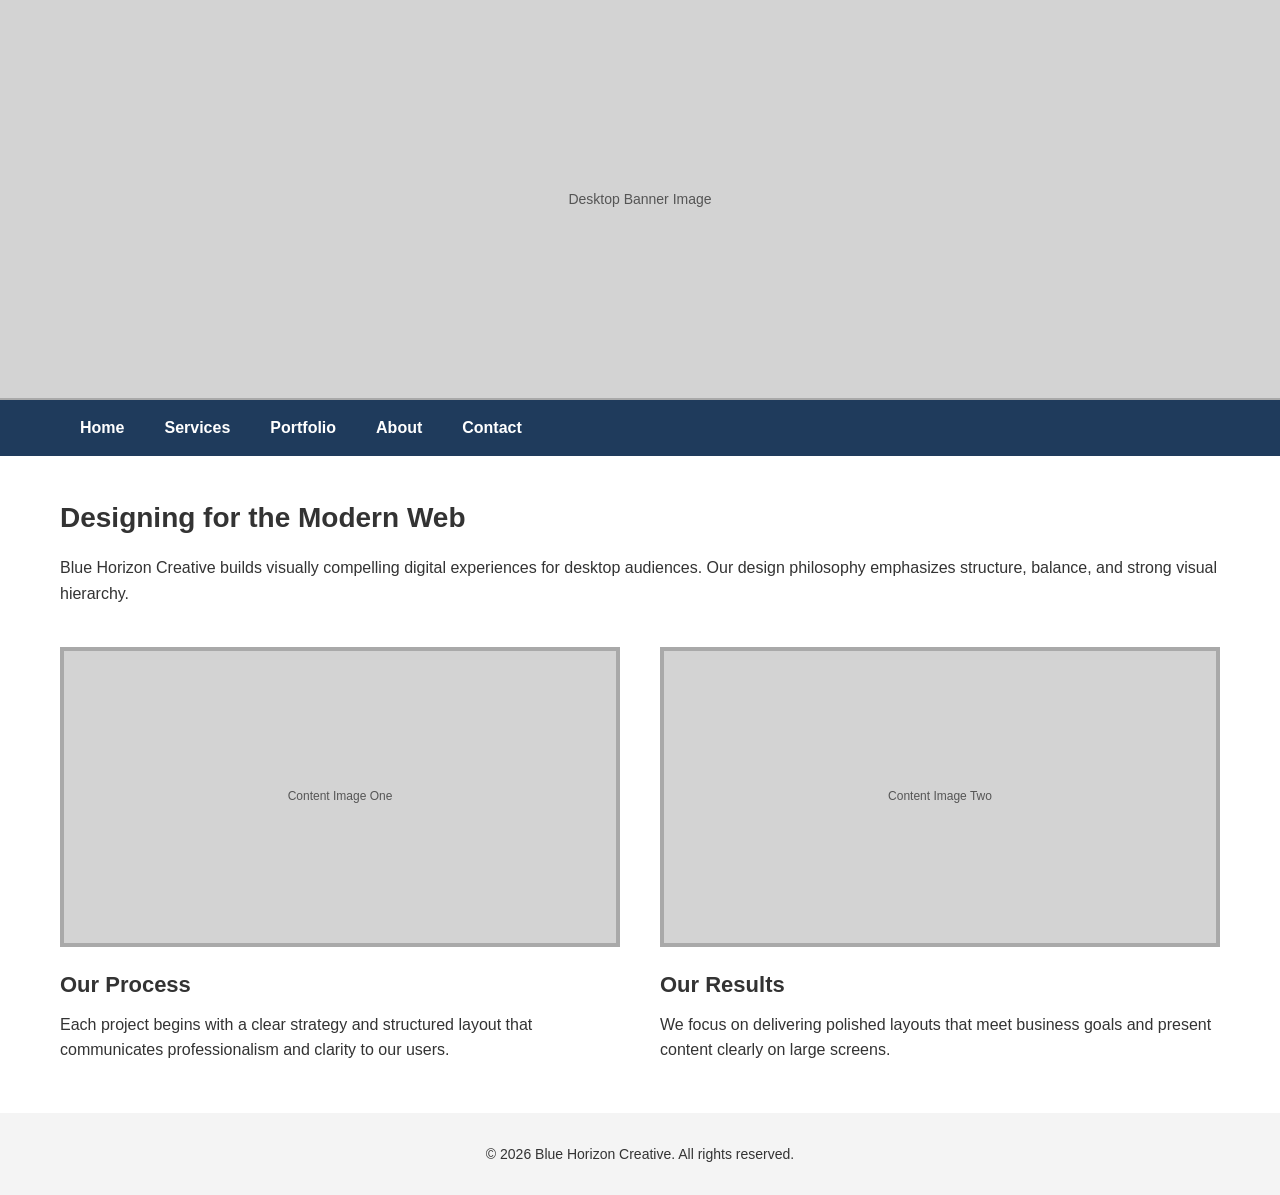
<file: index.html>
<!DOCTYPE html>
<html lang="en">
<head>
    <meta charset="UTF-8">
    <meta name="viewport" content="width=device-width, initial-scale=1.0">
    <title>Designing for the Modern Web</title>
    <link rel="stylesheet" href="styles.css">
</head>
<body>

    <header class="banner">
        <div class="banner-text">Desktop Banner Image</div>
    </header>

    <nav>
        <ul class="nav-links">
            <li><a href="#">Home</a></li>
            <li><a href="#">Services</a></li>
            <li><a href="#">Portfolio</a></li>
            <li><a href="#">About</a></li>
            <li><a href="#">Contact</a></li>
        </ul>
    </nav>

    <main>
        <section class="intro">
            <h1>Designing for the Modern Web</h1>
            <p>Blue Horizon Creative builds visually compelling digital experiences for desktop audiences. Our design philosophy emphasizes structure, balance, and strong visual hierarchy.</p>
        </section>

        <section class="content-grid">
            <article class="card">
                <div class="card-image">Content Image One</div>
                <h2>Our Process</h2>
                <p>Each project begins with a clear strategy and structured layout that communicates professionalism and clarity to our users.</p>
            </article>

            <article class="card">
                <div class="card-image">Content Image Two</div>
                <h2>Our Results</h2>
                <p>We focus on delivering polished layouts that meet business goals and present content clearly on large screens.</p>
            </article>
        </section>
    </main>

    <footer>
        <p>&copy; 2026 Blue Horizon Creative. All rights reserved.</p>
    </footer>

</body>
</html>
</file>
<file: styles.css>
/* ========================================= */
/* BASE DESKTOP STYLES                       */
/* ========================================= */

* {
    box-sizing: border-box;
    margin: 0;
    padding: 0;
}

body {
    font-family: Arial, Helvetica, sans-serif;
    color: #333;
    line-height: 1.6;
}

/* Banner */
.banner {
    background-color: #d3d3d3;
    height: 400px;
    display: flex;
    justify-content: center;
    align-items: center;
    border-bottom: 2px solid #a9a9a9;
}

.banner-text {
    color: #555;
    font-size: 14px;
}

/* Navigation */
nav {
    background-color: #1f3b5c;
}

.nav-links {
    list-style: none;
    display: flex;
    max-width: 1200px;
    margin: 0 auto;
    padding: 0 20px;
}

.nav-links li {
    padding: 15px 20px;
}

.nav-links a {
    color: white;
    text-decoration: none;
    font-weight: bold;
}

/* Main Content Area */
main {
    max-width: 1200px;
    margin: 40px auto;
    padding: 0 20px;
}

.intro h1 {
    font-size: 28px;
    margin-bottom: 15px;
}

.intro p {
    margin-bottom: 40px;
}

/* Two-Column Grid */
.content-grid {
    display: flex;
    gap: 40px;
}

.card {
    flex: 1;
}

.card-image {
    background-color: #d3d3d3;
    height: 300px;
    display: flex;
    justify-content: center;
    align-items: center;
    border: 4px solid #a9a9a9;
    margin-bottom: 20px;
    color: #555;
    font-size: 12px;
}

.card h2 {
    font-size: 22px;
    margin-bottom: 10px;
}

/* Footer */
footer {
    background-color: #f4f4f4;
    text-align: center;
    padding: 30px 20px;
    margin-top: 50px;
    font-size: 14px;
}

/* ========================================= */
/* RESPONSIVE MEDIA QUERIES (Mobile Fixes)   */
/* ========================================= */

@media screen and (max-width: 768px) {
    
    /* Reduce banner height to save vertical space */
    .banner {
        height: 200px;
    }

    /* Stack navigation items vertically for touch readiness */
    .nav-links {
        flex-direction: column;
        text-align: center;
        padding: 0;
    }

    .nav-links li {
        padding: 15px 0;
        border-bottom: 1px solid #2a4c75;
    }

    /* Remove border from the last nav item */
    .nav-links li:last-child {
        border-bottom: none;
    }

    /* Stack the content grid into a single column */
    .content-grid {
        flex-direction: column;
        gap: 30px;
    }

    /* Adjust image heights for a better mobile aspect ratio */
    .card-image {
        height: 200px;
    }

    /* Adjust typography for tighter mobile screens */
    .intro h1 {
        font-size: 24px;
    }
}
</file>
